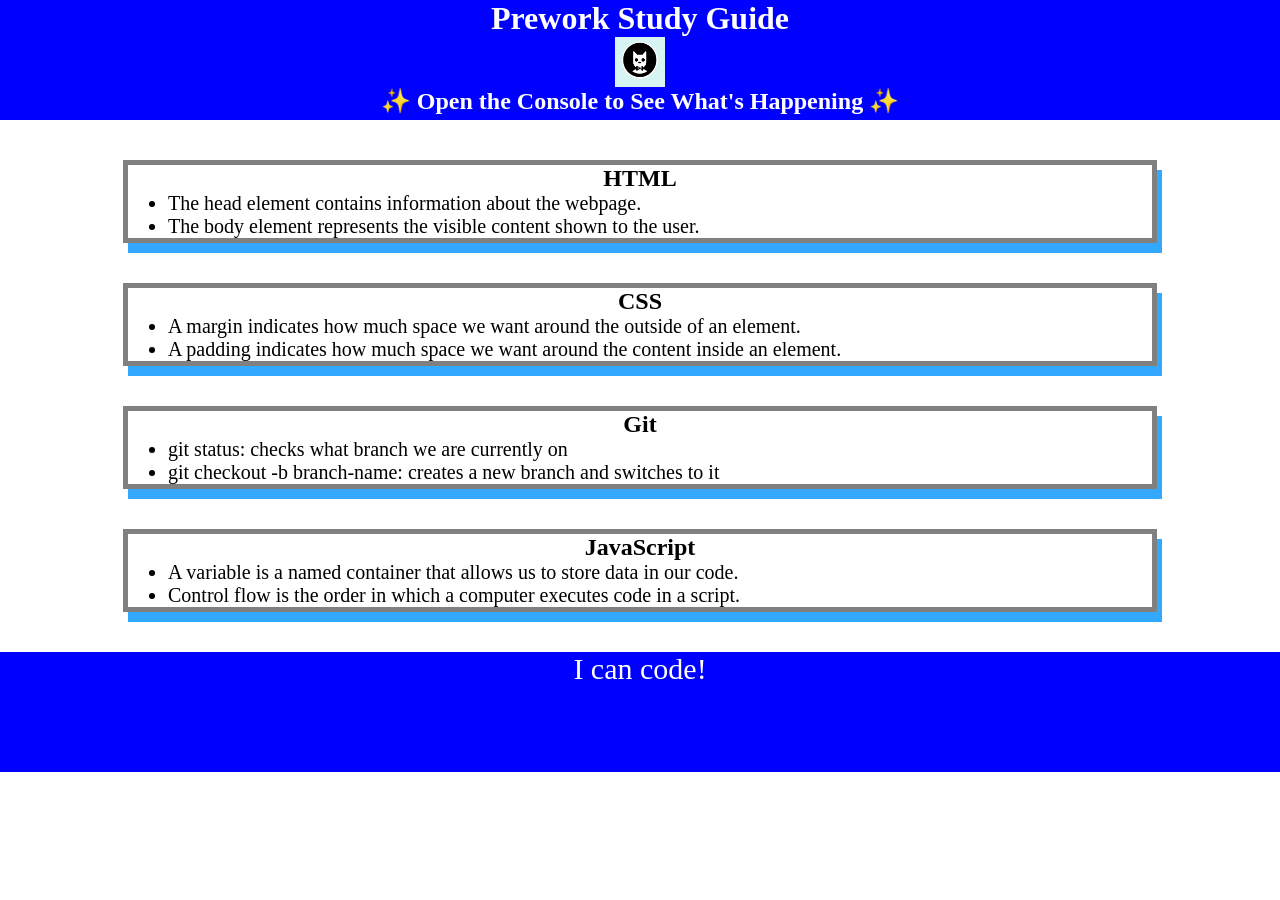
<file: index.html>
<!DOCTYPE html>
<html lang="en">
  <head>
    <meta charset="UTF-8" />
    <meta http-equiv="X-UA-Compatible" content="IE=edge" />
    <meta name="viewport" content="width=device-width, initial-scale=1.0" />
    <link rel="stylesheet" href="./assets/style.css">
    <title>Prework Study Guide</title>
  </head>
  <body>
    <header id="top">
      <h1>Prework Study Guide</h1>
      <img src="./assets/bowtie-cat.png" alt="Profile image of cat wearing a bow tie." />
      <h2>✨ Open the Console to See What's Happening ✨</h2>
    </header>
    <main>
      <section class="card" id="html-section">
        <h2>HTML</h2>
     <ul>
    
    
       <li>The head element contains information about the webpage.</li>
     <li>The body element represents the visible content shown to the user.</li>
     </ul>

      </section>
   
      <section class="card" id="css-section">
        <h2>CSS</h2>
     <ul>
      <li>A margin indicates how much space we want around the outside of an element.</li>
      <li>A padding indicates how much space we want around the content inside an element.</li>
     </ul>
   
      </section>
   
      <section class="card" id="git-section">
        <h2>Git</h2>
     <ul>
      <li>git status: checks what branch we are currently on</li>
      <li>git checkout -b branch-name: creates a new branch and switches to it</li>
     </ul>
   
      </section>
   
      <section class="card" id="javascript-section">
        <h2>JavaScript</h2>
     <ul>
      <li>A variable is a named container that allows us to store data in our code.</li>
      <li>Control flow is the order in which a computer executes code in a script.</li>
     </ul>
   
      </section>
    </main>

    <footer>
      <p>I can code!</p>
    </footer>
    <script src="./assets/script.js"></script>
  </body>
</html>
</file>
<file: assets/style.css>
* {
    margin: 0;
    padding: 0;
}

header,
footer {
    width: 100%;
    height: 120px;
    background-color: blue;
    color: white;
}

h1,
h2 {
    text-align: center;
}

img {
    display: block;
    height: 50px;
    width: 50px;
    margin-left: auto;
    margin-right: auto;
}

ul {
    padding-left: 40px;
    font-size: 20px;
}

p {
    text-align: center;
    font-size: 30px;
  }

  .card {
    width: 80%;
    margin: 40px auto;
    border: 5px solid gray;
    box-shadow: 5px 10px #33A8FF;
  }
</file>
